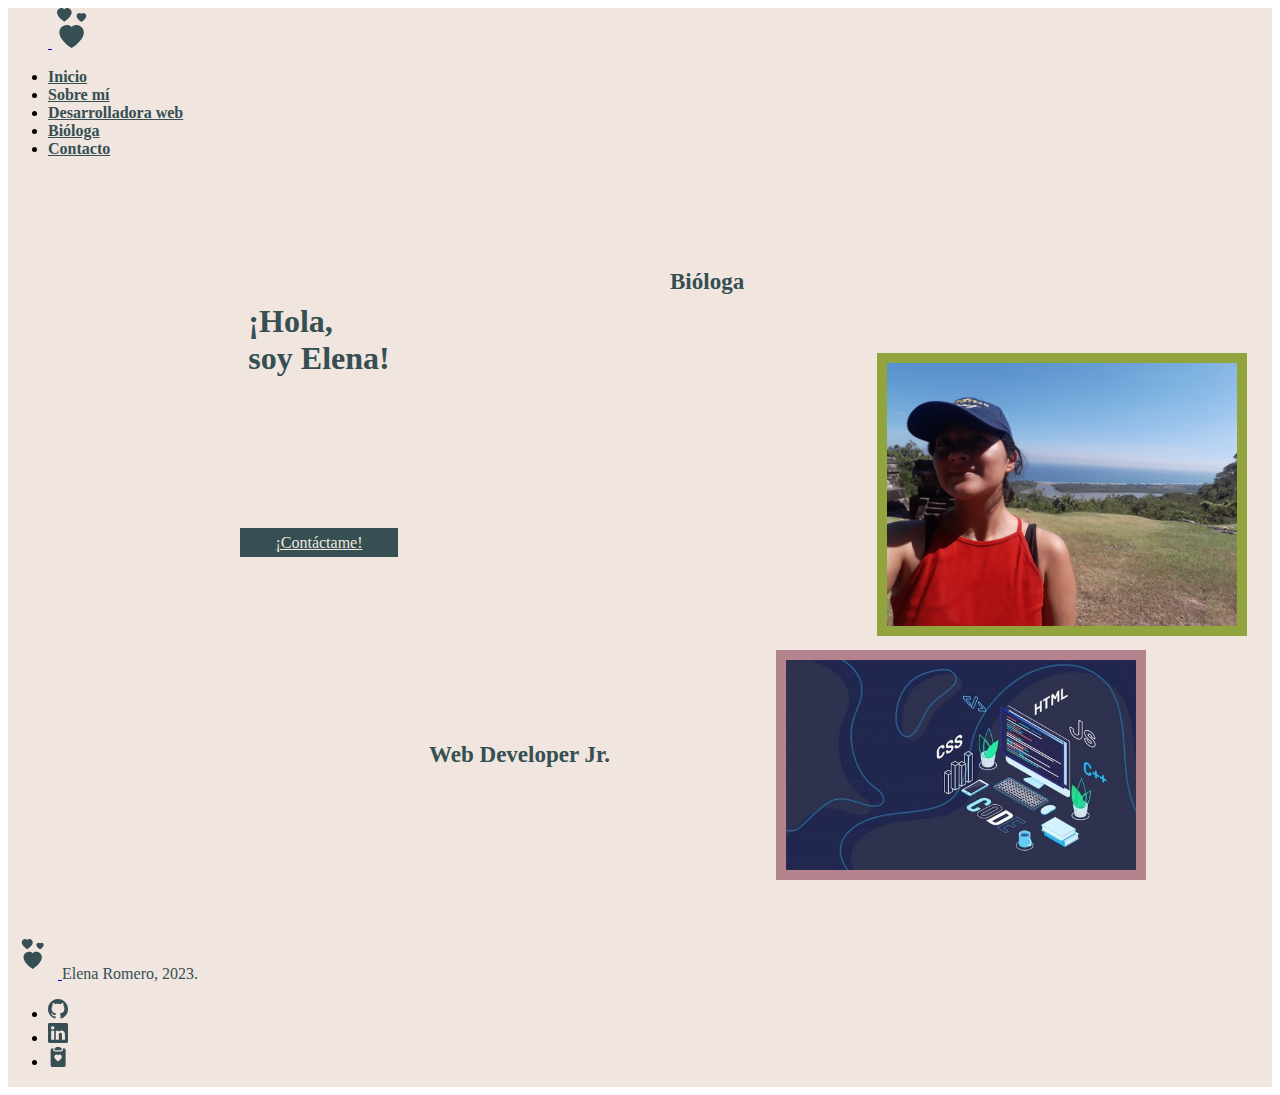
<file: index.html>
<!doctype html>
<html lang="en">

<head>
    <meta charset="utf-8">
    <meta name="viewport" content="width=device-width, initial-scale=1">
    <title>Portafolio</title>
    <link href="https://cdn.jsdelivr.net/npm/bootstrap@5.3.0/dist/css/bootstrap.min.css" rel="stylesheet"
        integrity="sha384-9ndCyUaIbzAi2FUVXJi0CjmCapSmO7SnpJef0486qhLnuZ2cdeRhO02iuK6FUUVM" crossorigin="anonymous">
    <link rel="stylesheet" href="./css/index.css">
    <link rel="stylesheet" href="./css/containers.css">
    <script src="./js/container1.js"></script>
</head>

<body>
<div class="contenedor">
    <header class="header">
        <app-NavBar>
        </app-NavBar>
    </header>
    <main class="main">
        <div class="saludo">
            <h1 class="display-1" style="font-weight: 600;">
                <strong>¡Hola, <br> soy Elena!</strong>
            </h1>
        </div>
        <div class="boton">
            <a class="btn btn-primary boton-contacto" href="./pages/contact.html" role="button">¡Contáctame!</a>
        </div>
        <div class="wdev">
            <h6 class="web-dev txt">Web Developer Jr.</h6>
        </div>
    </main>
    <section class="imgs">
        <div class="biotx">
            <h6 class="bio txt">Bióloga</h6>
        </div>
        <div class="imgBio">
            <a href="./pages/biol.html">
            <img src="./src/img/20181108_122207.jpg" class="img-fluid foto-biol anim" alt="foto bióloga"></a>
        </div>
        <div class="imgWd">
            <a href="./pages/prog.html"><img src="./src/img/code-img.jpg" class="img-fluid img-wd anim2" alt="imágen web developer"></a>
        </div>
    </section>
    <footer class="footer" style="padding: 0%; margin: 0%;">
        <app-footer>
            
        </app-footer>
    </footer>
</div>
    <!--COMIENZAN LINKS-->
    <script src="https://cdn.jsdelivr.net/npm/bootstrap@5.3.0/dist/js/bootstrap.bundle.min.js"
        integrity="sha384-geWF76RCwLtnZ8qwWowPQNguL3RmwHVBC9FhGdlKrxdiJJigb/j/68SIy3Te4Bkz"
        crossorigin="anonymous"></script>
</body>

</html>
</file>
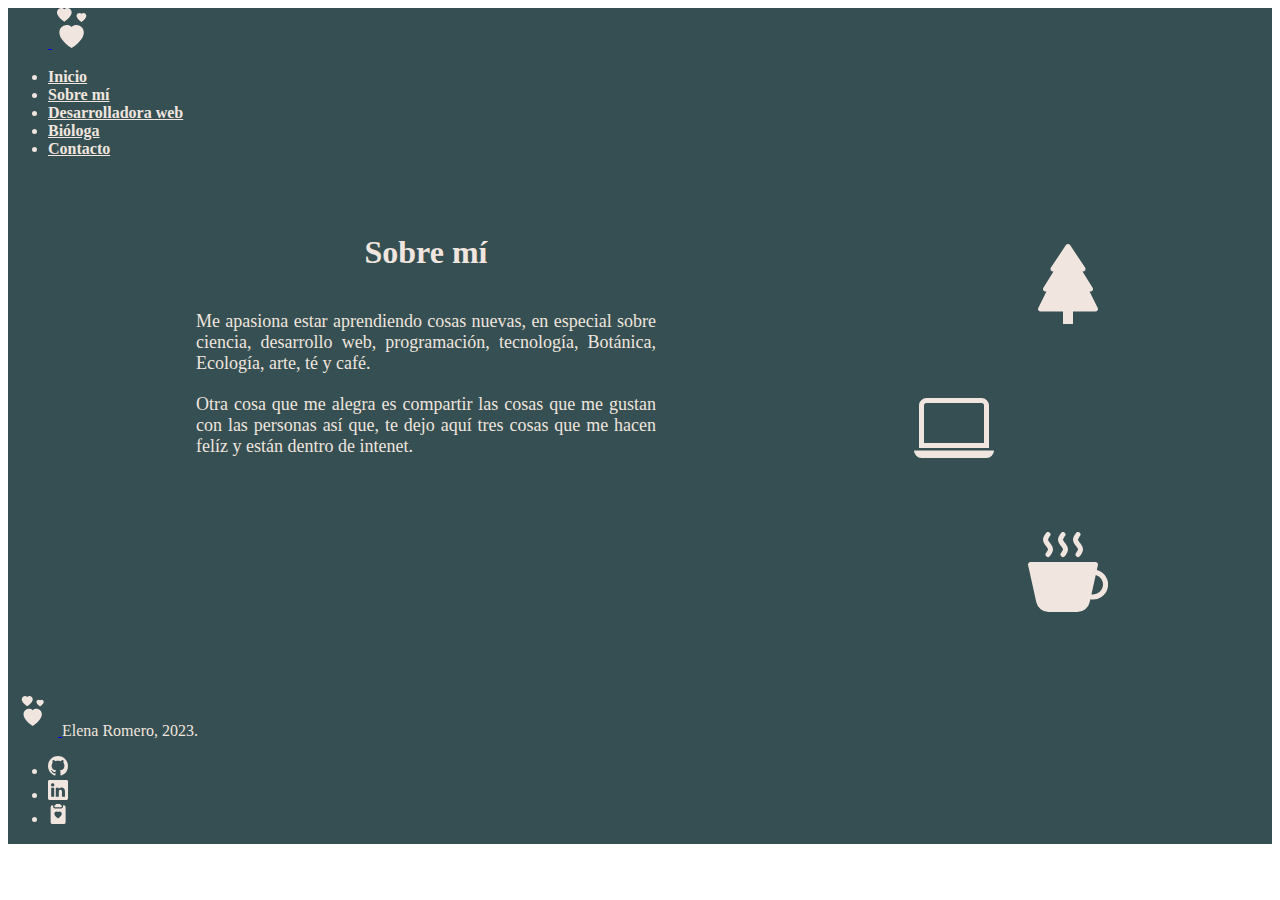
<file: pages/about.html>
<!doctype html>
<html lang="en">
    <head>
        <meta charset="utf-8">
        <meta name="viewport" content="width=device-width, initial-scale=1">
        <title>Sobre mí</title>
        <link href="https://cdn.jsdelivr.net/npm/bootstrap@5.3.0/dist/css/bootstrap.min.css" rel="stylesheet" integrity="sha384-9ndCyUaIbzAi2FUVXJi0CjmCapSmO7SnpJef0486qhLnuZ2cdeRhO02iuK6FUUVM" crossorigin="anonymous">
        <link rel="stylesheet" href="../css/about.css">
        <link rel="stylesheet" href="../css/containers.css">
        <script src="../js/container2.js"></script>
    </head>
    <body>
        <div class="contenedor">
            <header class="header">
                <app-NavBar>
                </app-NavBar>
            </header>
            <main class="main">
                <div class="title">
                    <h1 class="display-4 titlesm">
                        <strong>Sobre mí</strong>
                    </h1>
                </div>
                <div class="about">
                    <p class="lead parsm">
                        Me apasiona estar aprendiendo cosas nuevas, en especial sobre ciencia, desarrollo web, programación, tecnología, Botánica, Ecología, arte,  té y café.
                    </p>
                    <p class="lead parsm">
                        Otra cosa que me alegra es compartir las cosas que me gustan con las personas así que, te dejo aquí tres cosas que me hacen felíz y están dentro de intenet.
                    </p>

                </div>
            </main>
            <section class="imgs">
                <div class="img1">
                    <!--ICONO DE ÁRBOL-->
                    <a href="https://www.tree.fm/">
                    <svg xmlns="http://www.w3.org/2000/svg" width="80" height="80" fill="currentColor" class="bi bi-tree-fill iconar" style="color: rgb(240, 229, 223);" viewBox="0 0 16 16">
                        <path d="M8.416.223a.5.5 0 0 0-.832 0l-3 4.5A.5.5 0 0 0 5 5.5h.098L3.076 8.735A.5.5 0 0 0 3.5 9.5h.191l-1.638 3.276a.5.5 0 0 0 .447.724H7V16h2v-2.5h4.5a.5.5 0 0 0 .447-.724L12.31 9.5h.191a.5.5 0 0 0 .424-.765L10.902 5.5H11a.5.5 0 0 0 .416-.777l-3-4.5z"/>
                    </svg></a>
                </div>
                <div class="img2">
                    <!--ICONO LAPTOP-->
                    <a href="https://mimo.org/">
                    <svg xmlns="http://www.w3.org/2000/svg" width="80" height="80" fill="currentColor" class="bi bi-laptop iconlp" style="color: rgb(240, 229, 223);" viewBox="0 0 16 16">
                        <path d="M13.5 3a.5.5 0 0 1 .5.5V11H2V3.5a.5.5 0 0 1 .5-.5h11zm-11-1A1.5 1.5 0 0 0 1 3.5V12h14V3.5A1.5 1.5 0 0 0 13.5 2h-11zM0 12.5h16a1.5 1.5 0 0 1-1.5 1.5h-13A1.5 1.5 0 0 1 0 12.5z"/>
                    </svg>
                    </a>
                </div>
                <div class="img3">
                    <!--ICONO DE TAZA-->
                    <a href="https://soyte.mx/pages/como-preparar-te-una-guia-para-hacer-el-te-perfecto">
                    <svg xmlns="http://www.w3.org/2000/svg" width="80" height="80" fill="currentColor" class="bi bi-cup-hot-fill icontz" style="color: rgb(240, 229, 223);" viewBox="0 0 16 16">
                        <path fill-rule="evenodd" d="M.5 6a.5.5 0 0 0-.488.608l1.652 7.434A2.5 2.5 0 0 0 4.104 16h5.792a2.5 2.5 0 0 0 2.44-1.958l.131-.59a3 3 0 0 0 1.3-5.854l.221-.99A.5.5 0 0 0 13.5 6H.5ZM13 12.5a2.01 2.01 0 0 1-.316-.025l.867-3.898A2.001 2.001 0 0 1 13 12.5Z"/>
                        <path d="m4.4.8-.003.004-.014.019a4.167 4.167 0 0 0-.204.31 2.327 2.327 0 0 0-.141.267c-.026.06-.034.092-.037.103v.004a.593.593 0 0 0 .091.248c.075.133.178.272.308.445l.01.012c.118.158.26.347.37.543.112.2.22.455.22.745 0 .188-.065.368-.119.494a3.31 3.31 0 0 1-.202.388 5.444 5.444 0 0 1-.253.382l-.018.025-.005.008-.002.002A.5.5 0 0 1 3.6 4.2l.003-.004.014-.019a4.149 4.149 0 0 0 .204-.31 2.06 2.06 0 0 0 .141-.267c.026-.06.034-.092.037-.103a.593.593 0 0 0-.09-.252A4.334 4.334 0 0 0 3.6 2.8l-.01-.012a5.099 5.099 0 0 1-.37-.543A1.53 1.53 0 0 1 3 1.5c0-.188.065-.368.119-.494.059-.138.134-.274.202-.388a5.446 5.446 0 0 1 .253-.382l.025-.035A.5.5 0 0 1 4.4.8Zm3 0-.003.004-.014.019a4.167 4.167 0 0 0-.204.31 2.327 2.327 0 0 0-.141.267c-.026.06-.034.092-.037.103v.004a.593.593 0 0 0 .091.248c.075.133.178.272.308.445l.01.012c.118.158.26.347.37.543.112.2.22.455.22.745 0 .188-.065.368-.119.494a3.31 3.31 0 0 1-.202.388 5.444 5.444 0 0 1-.253.382l-.018.025-.005.008-.002.002A.5.5 0 0 1 6.6 4.2l.003-.004.014-.019a4.149 4.149 0 0 0 .204-.31 2.06 2.06 0 0 0 .141-.267c.026-.06.034-.092.037-.103a.593.593 0 0 0-.09-.252A4.334 4.334 0 0 0 6.6 2.8l-.01-.012a5.099 5.099 0 0 1-.37-.543A1.53 1.53 0 0 1 6 1.5c0-.188.065-.368.119-.494.059-.138.134-.274.202-.388a5.446 5.446 0 0 1 .253-.382l.025-.035A.5.5 0 0 1 7.4.8Zm3 0-.003.004-.014.019a4.077 4.077 0 0 0-.204.31 2.337 2.337 0 0 0-.141.267c-.026.06-.034.092-.037.103v.004a.593.593 0 0 0 .091.248c.075.133.178.272.308.445l.01.012c.118.158.26.347.37.543.112.2.22.455.22.745 0 .188-.065.368-.119.494a3.198 3.198 0 0 1-.202.388 5.385 5.385 0 0 1-.252.382l-.019.025-.005.008-.002.002A.5.5 0 0 1 9.6 4.2l.003-.004.014-.019a4.149 4.149 0 0 0 .204-.31 2.06 2.06 0 0 0 .141-.267c.026-.06.034-.092.037-.103a.593.593 0 0 0-.09-.252A4.334 4.334 0 0 0 9.6 2.8l-.01-.012a5.099 5.099 0 0 1-.37-.543A1.53 1.53 0 0 1 9 1.5c0-.188.065-.368.119-.494.059-.138.134-.274.202-.388a5.446 5.446 0 0 1 .253-.382l.025-.035A.5.5 0 0 1 10.4.8Z"/>
                    </svg>
                    </a>
                </div>
            </section>
            <footer class="footer">
                <app-footer>
                </app-footer>
            </footer>
        </div>



        <!--SCRIPTS-->
        <script src="https://cdn.jsdelivr.net/npm/bootstrap@5.3.0/dist/js/bootstrap.bundle.min.js" integrity="sha384-geWF76RCwLtnZ8qwWowPQNguL3RmwHVBC9FhGdlKrxdiJJigb/j/68SIy3Te4Bkz" crossorigin="anonymous"></script>
    </body>
</html>
</file>
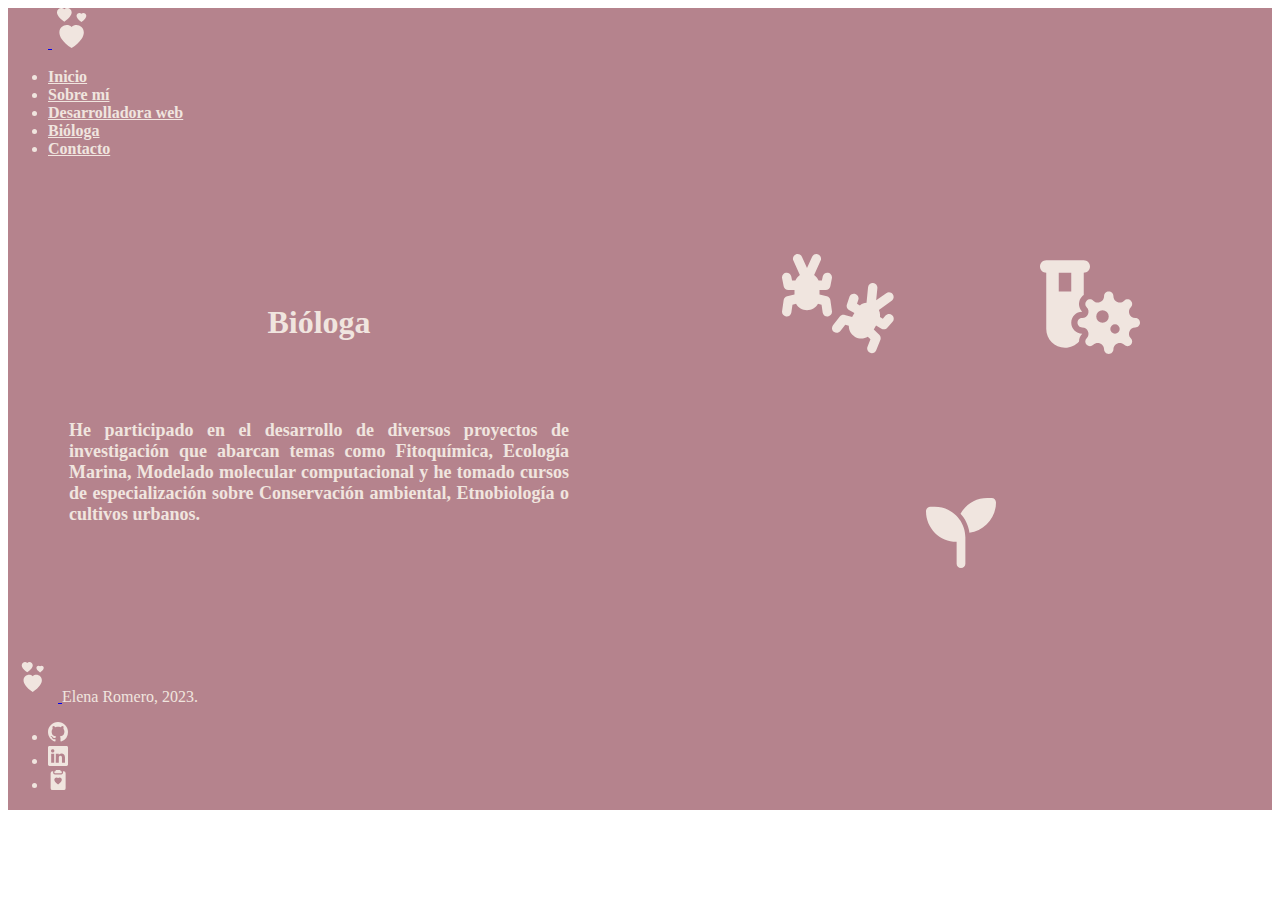
<file: pages/biol.html>
<!doctype html>
<html lang="en">
    <head>
        <meta charset="utf-8">
        <meta name="viewport" content="width=device-width, initial-scale=1">
        <title>Sobre mí</title>
        <link href="https://cdn.jsdelivr.net/npm/bootstrap@5.3.0/dist/css/bootstrap.min.css" rel="stylesheet" integrity="sha384-9ndCyUaIbzAi2FUVXJi0CjmCapSmO7SnpJef0486qhLnuZ2cdeRhO02iuK6FUUVM" crossorigin="anonymous">
        <link rel="stylesheet" href="../css/biol.css">
        <link rel="stylesheet" href="../css/containers.css">
        <script src="../js/container2.js"></script>
    </head>
    <body>
        

        <!--COMIENZA HOJA 3-->
        <div class="contenedor">
            <header class="header">
                <!--HEADER-->
                <app-navbar>

                </app-navbar>
            </header>
            <!--MAIN-->
            <main class="main">
                    <div class="title">
                        <h1 class="display-4 text-end">
                            <strong>Bióloga</strong>
                        </h1>
                    </div>
                    <div class="biol">
                        <p class="lead par"> <strong>
                            He participado en el desarrollo de diversos proyectos de investigación que abarcan temas como
                    Fitoquímica, Ecología Marina, Modelado molecular computacional y he tomado cursos de especialización
                    sobre Conservación ambiental, Etnobiología o cultivos urbanos.
                        </strong></p>
                    </div>
            </main>
            <div class="imgs">
                <div class="bugs">
                    <svg xmlns="http://www.w3.org/2000/svg" height="100" viewBox="0 0 576 512">
                        <style>
                            svg {fill: #f0e5df}
                        </style>
                        <path
                            d="M164.5 107.4l33.4-73.5c5.5-12.1 .1-26.3-11.9-31.8s-26.3-.1-31.8 11.9L128 71.7 101.9 14.1C96.4 2 82.1-3.3 70.1 2.1S52.7 21.9 58.1 33.9l33.4 73.5c-10.2 7.1-18.2 17-22.9 28.6h-17l-4.1-20.7c-2.6-13-15.2-21.4-28.2-18.8S-2.1 111.7 .5 124.7l8 40C10.7 175.9 20.6 184 32 184H64v23.3l-37.8 9.5c-9.5 2.4-16.6 10.2-17.9 19.9l-8 56c-1.9 13.1 7.2 25.3 20.4 27.2s25.3-7.2 27.2-20.4l5.7-40 18.4-4.6C82.7 274.6 103.8 288 128 288s45.3-13.4 56.1-33.2l18.4 4.6 5.7 40c1.9 13.1 14 22.2 27.2 20.4s22.2-14 20.4-27.2l-8-56c-1.4-9.7-8.5-17.5-17.9-19.9L192 207.3V184h32c11.4 0 21.3-8.1 23.5-19.3l8-40c2.6-13-5.8-25.6-18.8-28.2s-25.6 5.8-28.2 18.8L204.3 136h-17c-4.7-11.6-12.7-21.5-22.9-28.6zM496 286.5l65.6-47c10.8-7.7 13.3-22.7 5.6-33.5s-22.7-13.3-33.5-5.6l-51.4 36.8 6.1-62.9c1.3-13.2-8.4-24.9-21.6-26.2s-24.9 8.4-26.2 21.6L432.8 250c-12.3 1-24.2 5.6-34.1 13.3L384 254.8l6.8-20c4.2-12.6-2.5-26.2-15-30.4s-26.2 2.5-30.4 15l-13.1 38.6c-3.7 10.8 .8 22.8 10.7 28.5l27.7 16L359 322.7 321.5 312c-9.4-2.7-19.5 .6-25.5 8.3l-34.9 44.5c-8.2 10.4-6.4 25.5 4.1 33.7s25.5 6.4 33.7-4.1l25-31.8 18.2 5.2c-.5 22.6 11 44.7 32 56.8s45.9 11 65.2-.7l13.6 13.2-15.1 37.5c-4.9 12.3 1 26.3 13.3 31.2s26.3-1 31.2-13.3L503.5 440c3.6-9.1 1.4-19.4-5.6-26.2l-28-27.1 11.6-20.1 27.7 16c9.9 5.7 22.5 3.7 30-4.9L566.2 347c8.7-10 7.8-25.1-2.2-33.9s-25.1-7.8-33.9 2.2l-13.9 15.9-14.7-8.5c1.7-12.4-.2-25-5.5-36.2z" />
                    </svg>
                </div>
                <div class="virus">
                    <svg xmlns="http://www.w3.org/2000/svg" height="100" viewBox="0 0 512 512"><style>svg{fill:#f0e5df}</style><path d="M32 32C14.3 32 0 46.3 0 64S14.3 96 32 96V384c0 53 43 96 96 96c28.6 0 54.2-12.5 71.8-32.3c.1-14.2 5.6-28.3 16.4-39.1c.2-.2 .1-.6-.2-.6c-30.9 0-56-25.1-56-56s25.1-56 56-56c.3 0 .4-.4 .2-.6c-21.9-21.9-21.9-57.3 0-79.2c2.4-2.4 5-4.6 7.8-6.5V96c17.7 0 32-14.3 32-32s-14.3-32-32-32H160 96 32zM96 192V96h64v96H96zM216 376c28.8 0 43.2 34.8 22.9 55.2c-9.4 9.4-9.4 24.6 0 33.9s24.6 9.4 33.9 0c20.4-20.4 55.2-5.9 55.2 22.9c0 13.3 10.7 24 24 24s24-10.7 24-24c0-28.8 34.8-43.2 55.2-22.9c9.4 9.4 24.6 9.4 33.9 0s9.4-24.6 0-33.9C444.8 410.8 459.2 376 488 376c13.3 0 24-10.7 24-24s-10.7-24-24-24c-28.8 0-43.2-34.8-22.9-55.2c9.4-9.4 9.4-24.6 0-33.9s-24.6-9.4-33.9 0C410.8 259.2 376 244.8 376 216c0-13.3-10.7-24-24-24s-24 10.7-24 24c0 28.8-34.8 43.2-55.2 22.9c-9.4-9.4-24.6-9.4-33.9 0s-9.4 24.6 0 33.9c20.4 20.4 5.9 55.2-22.9 55.2c-13.3 0-24 10.7-24 24s10.7 24 24 24zm104-88a32 32 0 1 1 0 64 32 32 0 1 1 0-64zm40 96a24 24 0 1 1 48 0 24 24 0 1 1 -48 0z"/></svg>
                </div>
            </div>
            <div class="imgs2">
                <div class="plant">
                    <svg xmlns="http://www.w3.org/2000/svg" height="70" viewBox="0 0 512 512">
                        <style>
                            svg {fill: #f0e5df}
                        </style>
                        <path
                            d="M512 32c0 113.6-84.6 207.5-194.2 222c-7.1-53.4-30.6-101.6-65.3-139.3C290.8 46.3 364 0 448 0h32c17.7 0 32 14.3 32 32zM0 96C0 78.3 14.3 64 32 64H64c123.7 0 224 100.3 224 224v32V480c0 17.7-14.3 32-32 32s-32-14.3-32-32V320C100.3 320 0 219.7 0 96z" />
                    </svg>
                </div>
            </div>
            <!--FOOTER-->
            <footer class="footer">
                <app-footer>

                </app-footer>
            </footer> 
        </div>  
        <script src="https://cdn.jsdelivr.net/npm/bootstrap@5.3.0/dist/js/bootstrap.bundle.min.js" integrity="sha384-geWF76RCwLtnZ8qwWowPQNguL3RmwHVBC9FhGdlKrxdiJJigb/j/68SIy3Te4Bkz" crossorigin="anonymous"></script>
    </body>
</html>
</file>
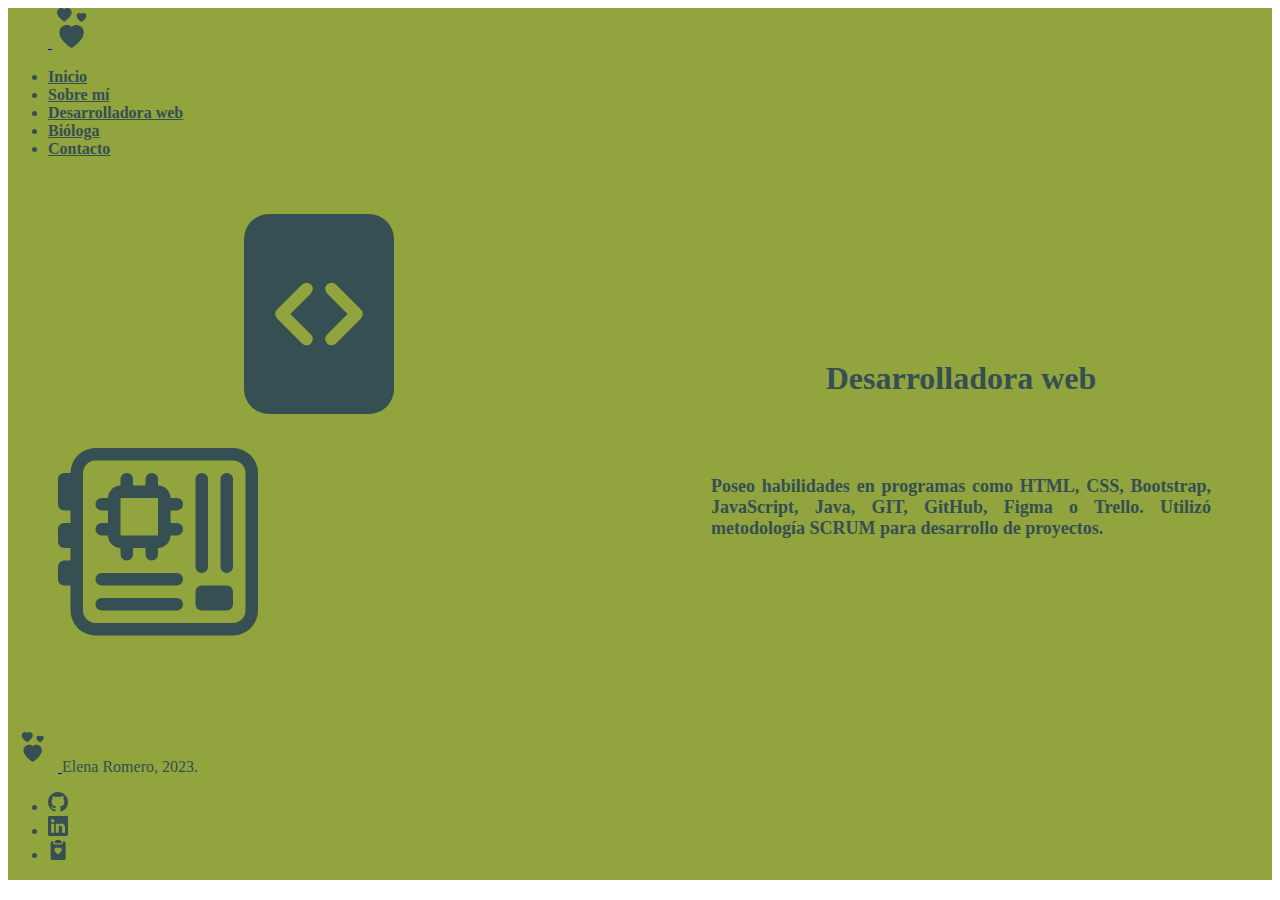
<file: pages/prog.html>
<!doctype html>
<html lang="en">
    <head>
        <meta charset="utf-8">
        <meta name="viewport" content="width=device-width, initial-scale=1">
        <title>Sobre mí</title>
        <link href="https://cdn.jsdelivr.net/npm/bootstrap@5.3.0/dist/css/bootstrap.min.css" rel="stylesheet" integrity="sha384-9ndCyUaIbzAi2FUVXJi0CjmCapSmO7SnpJef0486qhLnuZ2cdeRhO02iuK6FUUVM" crossorigin="anonymous">
        <link rel="stylesheet" href="../css/prog.css">
        <link rel="stylesheet" href="../css/containers.css">
        <script src="../js/container1.js"></script>
    </head>
    <body>
        

        <!--COMIENZA HOJA 3-->
        <div class="contenedor">
            <header class="header">
                <!--HEADER-->
                <app-navbar>

                </app-navbar>
            </header>
            <!--MAIN-->
            <div class="imgs">
                <div class="img1">
                    <svg xmlns="http://www.w3.org/2000/svg"  fill="currentColor" class="bi bi-file-code-fill iconcode" viewBox="0 0 16 16">
                        <path d="M12 0H4a2 2 0 0 0-2 2v12a2 2 0 0 0 2 2h8a2 2 0 0 0 2-2V2a2 2 0 0 0-2-2zM6.646 5.646a.5.5 0 1 1 .708.708L5.707 8l1.647 1.646a.5.5 0 0 1-.708.708l-2-2a.5.5 0 0 1 0-.708l2-2zm2.708 0 2 2a.5.5 0 0 1 0 .708l-2 2a.5.5 0 0 1-.708-.708L10.293 8 8.646 6.354a.5.5 0 1 1 .708-.708z"/>
                    </svg>
                </div>
                <div class="img2">
                    <svg xmlns="http://www.w3.org/2000/svg" fill="currentColor" class="bi bi-motherboard icontm" viewBox="0 0 16 16">
                        <path d="M11.5 2a.5.5 0 0 1 .5.5v7a.5.5 0 0 1-1 0v-7a.5.5 0 0 1 .5-.5Zm2 0a.5.5 0 0 1 .5.5v7a.5.5 0 0 1-1 0v-7a.5.5 0 0 1 .5-.5Zm-10 8a.5.5 0 0 0 0 1h6a.5.5 0 0 0 0-1h-6Zm0 2a.5.5 0 0 0 0 1h6a.5.5 0 0 0 0-1h-6ZM5 3a1 1 0 0 0-1 1h-.5a.5.5 0 0 0 0 1H4v1h-.5a.5.5 0 0 0 0 1H4a1 1 0 0 0 1 1v.5a.5.5 0 0 0 1 0V8h1v.5a.5.5 0 0 0 1 0V8a1 1 0 0 0 1-1h.5a.5.5 0 0 0 0-1H9V5h.5a.5.5 0 0 0 0-1H9a1 1 0 0 0-1-1v-.5a.5.5 0 0 0-1 0V3H6v-.5a.5.5 0 0 0-1 0V3Zm0 1h3v3H5V4Zm6.5 7a.5.5 0 0 0-.5.5v1a.5.5 0 0 0 .5.5h2a.5.5 0 0 0 .5-.5v-1a.5.5 0 0 0-.5-.5h-2Z"/>
                        <path d="M1 2a2 2 0 0 1 2-2h11a2 2 0 0 1 2 2v11a2 2 0 0 1-2 2H3a2 2 0 0 1-2-2v-2H.5a.5.5 0 0 1-.5-.5v-1A.5.5 0 0 1 .5 9H1V8H.5a.5.5 0 0 1-.5-.5v-1A.5.5 0 0 1 .5 6H1V5H.5a.5.5 0 0 1-.5-.5v-2A.5.5 0 0 1 .5 2H1Zm1 11a1 1 0 0 0 1 1h11a1 1 0 0 0 1-1V2a1 1 0 0 0-1-1H3a1 1 0 0 0-1 1v11Z"/>
                    </svg>
                </div>
            </div>
            <main class="main">
                    <div class="title">
                        <h1 class="display-4 text-end">
                            <strong>Desarrolladora web</strong>
                        </h1>
                    </div>
                    <div class="prog">
                        <p class="lead pards txcl2"> <strong>
                            Poseo habilidades en programas como HTML, CSS, Bootstrap, JavaScript, Java, GIT, GitHub, Figma o
                            Trello. Utilizó metodología SCRUM para desarrollo de proyectos.
                        </strong></p>
                    </div>
            </main>
            <!--FOOTER-->
            <footer class="footer">
                <app-footer>

                </app-footer>
            </footer> 
        </div>  
        <script src="https://cdn.jsdelivr.net/npm/bootstrap@5.3.0/dist/js/bootstrap.bundle.min.js" integrity="sha384-geWF76RCwLtnZ8qwWowPQNguL3RmwHVBC9FhGdlKrxdiJJigb/j/68SIy3Te4Bkz" crossorigin="anonymous"></script>
    </body>
</html>
</file>
<file: css/index.css>
.color1{
    background-color: rgb(240, 229, 223);
}
.color2{
    background-color: rgb(53, 79, 82);
}
.color3{
    background-color: rgb(145, 164, 61);
}
.color4{
    background-color: rgb(181, 131, 141);
}
.txcl1{
    color:  rgb(240, 229, 223);
}
.txcl2{
    color: rgb(53, 79, 82);
}





.contenedor{
    gap: 20px;
    display: grid;
    background-color: rgb(240, 229, 223);
    grid-template-columns: repeat(2, 1fr);
    grid-template-rows: repeat(3, auto);

    grid-template-areas: "header header"
                            "main imgs"
                            "footer footer";
}
.header{
grid-area: header;
}

.main{
    padding: 20px;
    border-radius: 4px;
    grid-area: main;
    display: flex;
    flex-direction: column;
    justify-content: space-around;
    
}
.saludo{
    align-self: center;
}
.boton{
    align-self:center;
}
.wdev{
    align-self: flex-end;
}

.imgs{
    padding: 20px;
    border-radius: 4px;
    grid-area: imgs;
    display: flex;
    flex-direction: column;
    justify-content:space-around;
}
.biotx{
align-self: flex-start;
}
.imgBio{
align-self: flex-end;
}
.imgWd{
align-self: center;
}

.footer{

    padding: 20px;
    border-radius: 4px;
    grid-area: footer;
}



.saludo{
    color: rgb(53, 79, 82);
}
.boton-contacto{
    color: rgb(240, 229, 223);
    background-color: rgb(53, 79, 82);
    border-color: rgb(33,79,82);
    padding: 6px 35px 6px 35px;
}
.wdev{
    color: rgb(53, 79, 82);
    font-size: larger;
    font-weight: 600;
}
.txt{
    font-weight: 600;
    font-size: larger;
}


.biotx{
    color: rgb(53, 79, 82);
    font-size: larger;
    font-weight: 600;
}
.foto-biol{
    padding: 10px;
    background-color: rgb(145, 164, 61);
    width: 350px;
}
.img-wd{
    padding: 10px;
    background-color: rgb(181,131,141);
    width: 350px;
}

.anim{
    margin: 5px;
    transition: width, height 1s;
}
.anim:hover{
    color: rgb(53, 79, 82);
    width: 425px;
}

.anim2{
    height: auto;
    margin: 5px;
    transition: width, height 1s;
}
.anim2:hover{
    color: rgb(53, 79, 82);
    width: 425px;
}
</file>
<file: css/containers.css>
/*HEADER*/
.navtxt{
color: rgb(53, 79, 82);;
font-weight: 700;
}
.navtxt2{
    color:  rgb(240, 229, 223);
    font-weight: 700;
}


/*FOOTER*/
.hearts1{
    color: rgb(53, 79, 82);
    padding: 5px;
    margin: 5px;
}
.hearts2{
    color: rgb(240, 229, 223);
    padding: 5px;
    margin: 5px;
}

.lg:hover{
    transform: scale(2);
}
</file>
<file: css/about.css>
.color1{
    background-color: rgb(240, 229, 223);
}
.color2{
    background-color: rgb(53, 79, 82);
}
.color3{
    background-color: rgb(145, 164, 61);
}
.color4{
    background-color: rgb(181, 131, 141);
}
.txcl1{
    color:  rgb(240, 229, 223);
}
.txcl2{
    color: rgb(53, 79, 82);
}

.contenedor{
    gap: 20px;
    display: grid;
    background-color: rgb(53, 79, 82);
    color: rgb(240, 229, 223);
    grid-template-columns: repeat(3, 1fr);
    grid-template-rows: repeat(3, auto);

    grid-template-areas: "header header header"
                            "main main imgs"
                            "footer footer footer";
}
.header{
    grid-area: header;
    }



.main {
    padding: 20px;
    border-radius: 4px;
    grid-area: main;
    display: flex;
    flex-direction: column;
    justify-content:flex-start;
}
.title{
    align-self: center;
    font-weight: 600;
}
.about{
    align-self: center;
    font-weight: 400;
    font-size: large;
    max-width: 500px;
}


.imgs{
    padding: 20px;
    border-radius: 4px;
    grid-area: imgs;
    display: flex;
    flex-direction: column;
    justify-content: space-around;
}
.img1{
align-self: center ;
}
.img2{
align-self: flex-start;
}
.img3{
align-self: center;
}



.footer{
    grid-area: footer;
}



.titlesm{
    margin: 20px;
}
.parsm{

    margin: 20px;
    text-align: justify;
}
.iconar{
    margin: 30px;
}
.iconlp{
    margin: 30px;
}
.icontz{
    margin: 30px;
}
</file>
<file: css/biol.css>
.color1{
    background-color: rgb(240, 229, 223);
}
.color2{
    background-color: rgb(53, 79, 82);
}
.color3{
    background-color: rgb(145, 164, 61);
}
.color4{
    background-color: rgb(181, 131, 141);
}
.txcl1{
    color:  rgb(240, 229, 223);
}
.txcl2{
    color: rgb(53, 79, 82);
}

.contenedor{
    gap: 20px;
    display: grid;
    background-color: rgb(181, 131, 141);
    color: rgb(240, 229, 223);

    grid-template-columns: repeat(2, 1fr);
    grid-template-rows: repeat(4, auto);
    grid-template-areas: "header header"
                            "main imgs1"
                            "main imgs2"
                            "footer footer";
}

.header{
    grid-area: header;
}

.imgs{
    padding: 20px;
    border-radius: 4px;
    margin: 40px;
    grid-area: imgs1;
    display: flex;
    flex-direction:row;
    justify-content: space-around;
}
    .bugs{
        align-self:flex-start ;
    }
.imgs2{
    padding: 20px;
    border-radius: 4px;
    margin: 40px;
    grid-area: imgs2;
    display: flex;
    flex-direction: column;
    justify-content: space-around;
}
    .plant{
        align-self:center;
    }

.main{
    padding: 20px;
    border-radius: 4px;
    text-align: justify;
    grid-area: main;
    display: flex;
    flex-direction: column;
    justify-content:center ;
}
    .title{
        align-self:center;
        padding: 20px;
        font-weight: 600;
    }
    .biol{
        align-self: center;
        padding: 20px;
        font-weight: 400;
        font-size: large;
        max-width: 500px;
    }


.footer{
    grid-area: footer;
}
</file>
<file: css/prog.css>
.color1{
    background-color: rgb(240, 229, 223);
}
.color2{
    background-color: rgb(53, 79, 82);
}
.color3{
    background-color: rgb(145, 164, 61);
}
.color4{
    background-color: rgb(181, 131, 141);
}
.txcl1{
    color:  rgb(240, 229, 223);
}
.txcl2{
    color: rgb(53, 79, 82);
}


.contenedor{
    gap: 20px;
    display: grid;
    background-color: rgb(145, 164, 61);
    color: rgb(53, 79, 82);

    grid-template-columns: repeat(2, 1fr);
    grid-template-rows: repeat(3, auto);
    grid-template-areas: "header header"
                            "imgs main"
                            "footer footer";
}

.header{
    grid-area: header;
}

.imgs{
    padding: 20px;
    border-radius: 4px;
    grid-area: imgs;
    display: flex;
    flex-direction: column;
    justify-content: end;
}
    .img1{
        align-self: center;
    }
        .iconcode{
            width: 200px;
            color: rgb(53, 79, 82);
            
        }
    .img2{
        align-self: flex-start;
    }
        .icontm{
            width: 200px;
            padding: 20px;
            margin: 10px;
        }

.main{
    padding: 20px;
    border-radius: 4px;
    text-align: justify;
    grid-area: main;
    display: flex;
    flex-direction: column;
    justify-content:center ;
}
    .title{
        align-self: center;
        padding: 20px;
        font-weight: 600;
    }
    .prog{
        align-self: center;
        padding: 20px;
        font-weight: 400;
        font-size: large;
        max-width: 500px;
    }


.footer{
    grid-area: footer;
}
</file>
